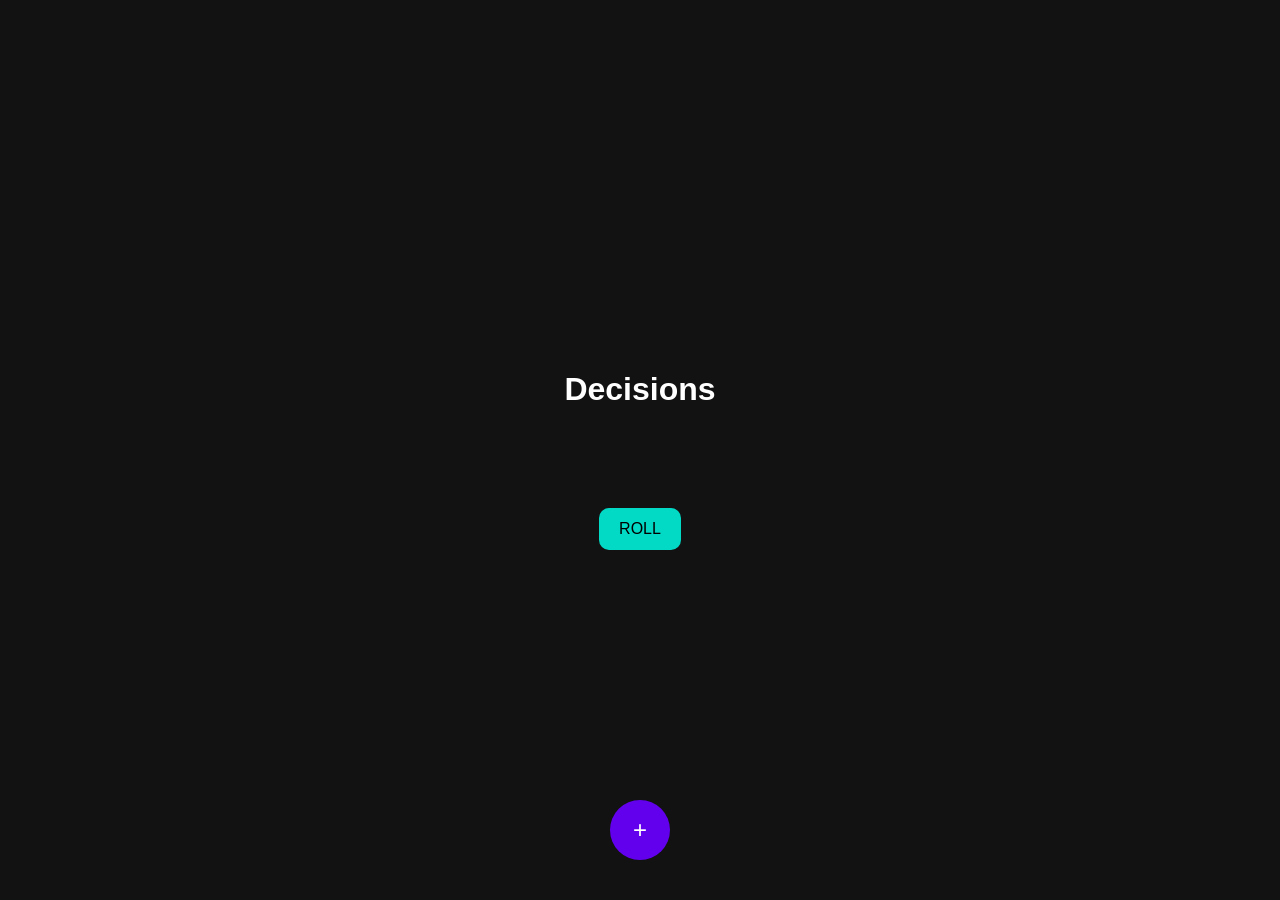
<file: index.html>
<!doctype html>
<html lang="en">
  <head>
    <meta charset="UTF-8" />
    <title>Decision Maker</title>
    <link rel="stylesheet" href="style.css" />
  </head>
  <body>
    <div class="container">
      <h1>Decisions</h1>

      <div id="optionsContainer" class="options"></div>

      <div class="input-area" id="inputArea">
        <input type="text" id="optionInput" placeholder="Enter option..." />
        <button id="addOption"">Add</button>
      </div>

      <button class="fab"">+</button>

      <button class="roll-btn"">ROLL</button>
    </div>

    <script src="script.js"></script>
  </body>
</html>
</file>
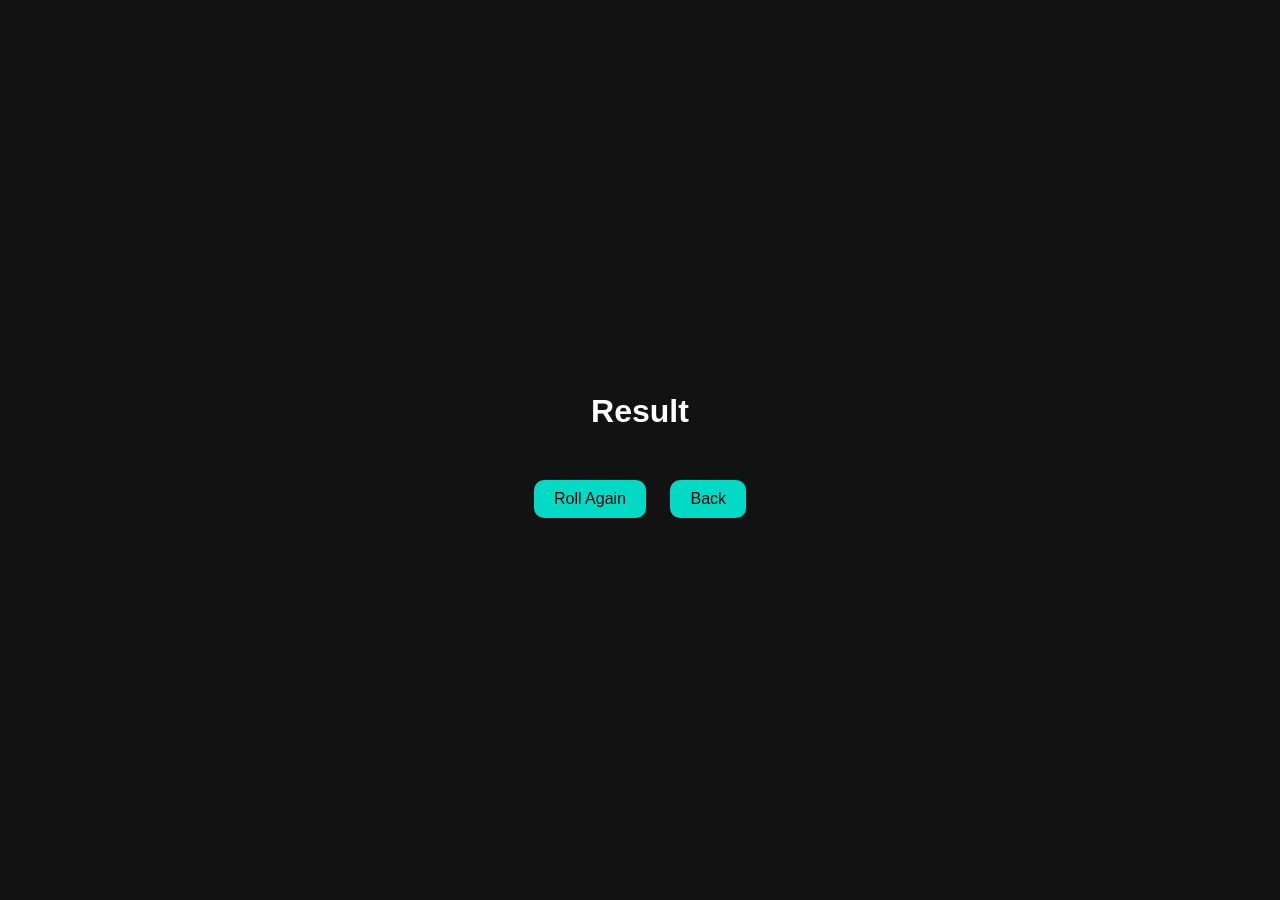
<file: result.html>
<!doctype html>
<html lang="en">
  <head>
    <meta charset="UTF-8" />
    <title>Result</title>
    <link rel="stylesheet" href="style.css" />
  </head>
  <body>
    <div class="container">
      <h1>Result</h1>
      <div id="resultText" class="result">...</div>

      <div class="buttons">
        <button id="rollAgain"">Roll Again</button>
        <button id="goBack"">Back</button>
      </div>
    </div>

    <script src="result.js"></script>
  </body>
</html>
</file>
<file: style.css>
body {
  margin: 0;
  font-family: Arial, sans-serif;
  background: #121212;
  color: white;
  display: flex;
  justify-content: center;
  align-items: center;
  height: 100vh;
}

.container {
  text-align: center;
  width: 90%;
  max-width: 500px;
}

h1 {
  margin-bottom: 20px;
}

.options {
  display: flex;
  flex-wrap: wrap;
  gap: 10px;
  justify-content: center;
}

.option {
  background: #1f1f1f;
  padding: 8px 12px;
  border-radius: 20px;
  display: flex;
  align-items: center;
  gap: 8px;
}

.option span {
  cursor: pointer;
  color: red;
}

.input-area {
  margin-top: 20px;
  display: none;
}

.input-area input {
  padding: 8px;
  border-radius: 5px;
  border: none;
}

.input-area button {
  padding: 8px 12px;
  margin-left: 5px;
}

.fab {
  position: fixed;
  bottom: 40px;
  left: 50%;
  transform: translateX(-50%);
  background: #6200ee;
  border: none;
  color: white;
  font-size: 24px;
  width: 60px;
  height: 60px;
  border-radius: 50%;
  cursor: pointer;
}

.roll-btn {
  margin-top: 80px;
  padding: 12px 20px;
  font-size: 16px;
  background: #03dac6;
  border: none;
  cursor: pointer;
  border-radius: 10px;
}

.result {
  font-size: 40px;
  margin: 40px 0;
}

.buttons button {
  margin: 10px;
  padding: 10px 20px;
  font-size: 16px;
  background: #03dac6;
  border: none;
  cursor: pointer;
  border-radius: 10px;
}
</file>
